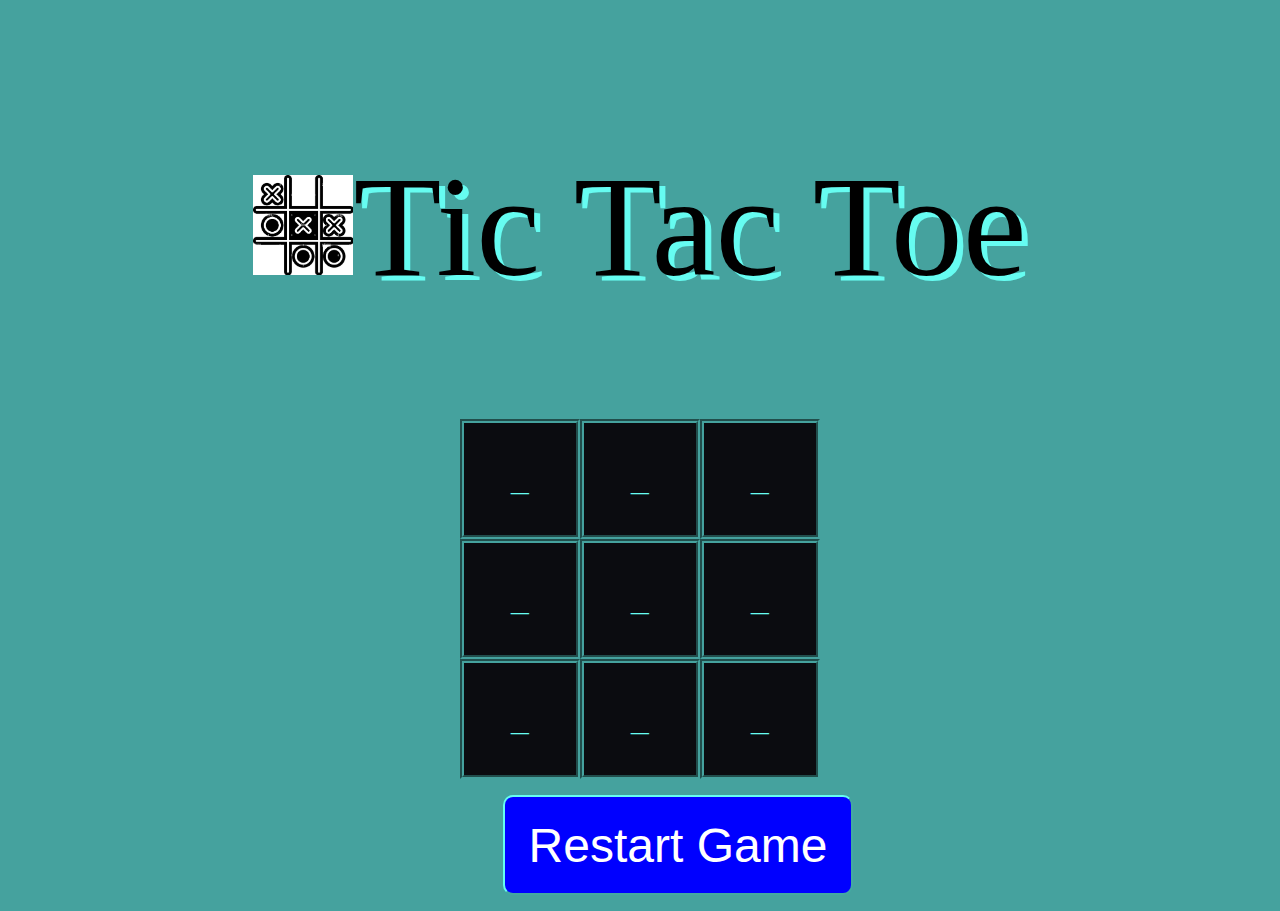
<file: index.html>
<!DOCTYPE html>
<html lang="en">
    <head>
        <title>Tic Tac Toe site</title>
        <link rel="stylesheet" href="Tic Tac Toe.css">
        <script src="Tic Tac Toe.js"></script>
    </head>
    
    <body onload="buildBoard('boardItems',
        [
            [
                {id: 'button1', row:'1'},
                {id: 'button2', row:'1'},
                {id: 'button3', row:'1'}
            ],
            [
                {id: 'button4', row:'2'},
                {id: 'button5', row:'2'},
                {id: 'button6', row:'2'}
            ],
            [
                {id: 'button7', row:'3'},
                {id: 'button8', row:'3'},
                {id: 'button9', row:'3'}
            ]
        ]
    )">
        <p class="gameHeading"><img src="tic tac toe2.jpg" width="100">Tic Tac Toe</p>
        
        <p><label id="playerLabel" for="playerTurn"></label>
        </p>
        <label id="gameLabel"></label>
        <div class="gameBoardItems" id="boardItems" style="text-align: center; margin-top: -34px;">
        </div>
        <p>
            <button class="menuButton">Restart Game</button>
        </p>
    </body>
</html>
</file>
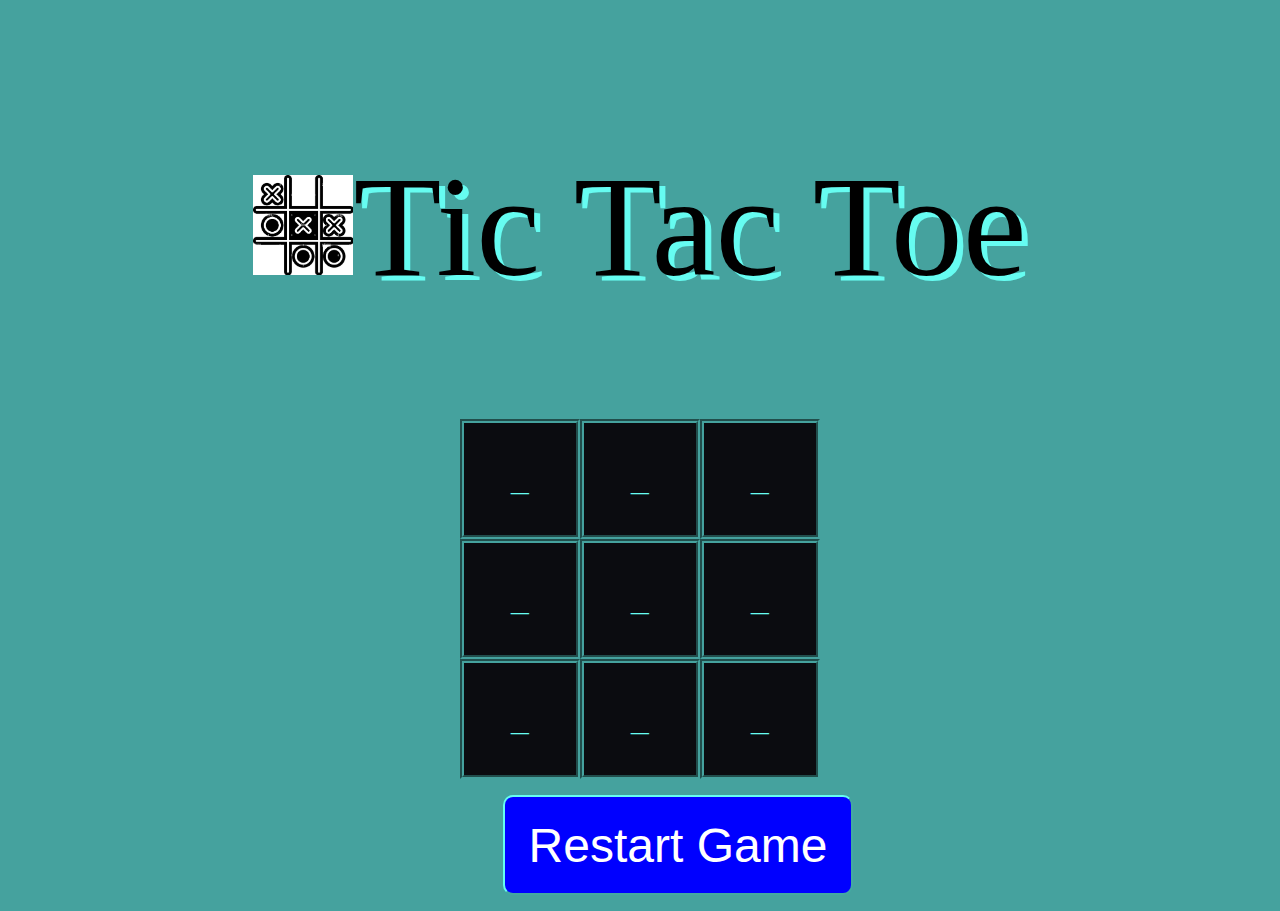
<file: Tic Tac Toe.html>
<!DOCTYPE html>
<html lang="en">
    <head>
        <title>Tic Tac Toe site</title>
        <link rel="stylesheet" href="Tic Tac Toe.css">
        <script src="Tic Tac Toe.js"></script>
    </head>
    
    <body onload="buildBoard('boardItems',
        [
            [
                {id: 'button1', row:'1'},
                {id: 'button2', row:'1'},
                {id: 'button3', row:'1'}
            ],
            [
                {id: 'button4', row:'2'},
                {id: 'button5', row:'2'},
                {id: 'button6', row:'2'}
            ],
            [
                {id: 'button7', row:'3'},
                {id: 'button8', row:'3'},
                {id: 'button9', row:'3'}
            ]
        ]
    )">
        <p class="gameHeading"><img src="tic tac toe2.jpg" width="100">Tic Tac Toe</p>
        
        <p><label id="playerLabel" for="playerTurn"></label>
        </p>
        <label id="gameLabel"></label>
        <div class="gameBoardItems" id="boardItems" style="text-align: center; margin-top: -34px;">
        </div>
        <p>
            <button class="menuButton" onclick="reStartGame();">Restart Game</button>
        </p>
    </body>
</html>
</file>
<file: Tic Tac Toe.css>
body
{
    background-color: #45A29E;
}
.gameHeading
{
    font-size: 9em;
    text-align: center;
    font-family: Georgia, 'Times New Roman', Times, serif;
    text-shadow: 6px 5px 0 #66FCF1;
}

.firstRow, .secondRow, .thirdRow
{
    width: 120px;
    height: 120px;
    margin: 0;
    padding: 0;
    font-size: 2em;
    background-color: #0B0C10;
    color:#66FCF1;
    border: 4px groove #45A29E;
    font-weight: 600;
}

.secondRow
{
    margin-top: -16px;
}

.gameBoardItems
{
    padding:0%;
    border:0ch;
}
.menuButton
{
    font-size: 3em;
    text-align: center;
    background-color: blue;
    color: white;
    border-color: #66FCF1;
    border-radius: 10px;
    margin-left: 495px;
    width: 350px;
    height: 100px;
}

label
{   
    margin-top: -10px;
    vertical-align: top;
    font-size: 3em;
    color: rgb(62, 47, 85);
}
</file>
